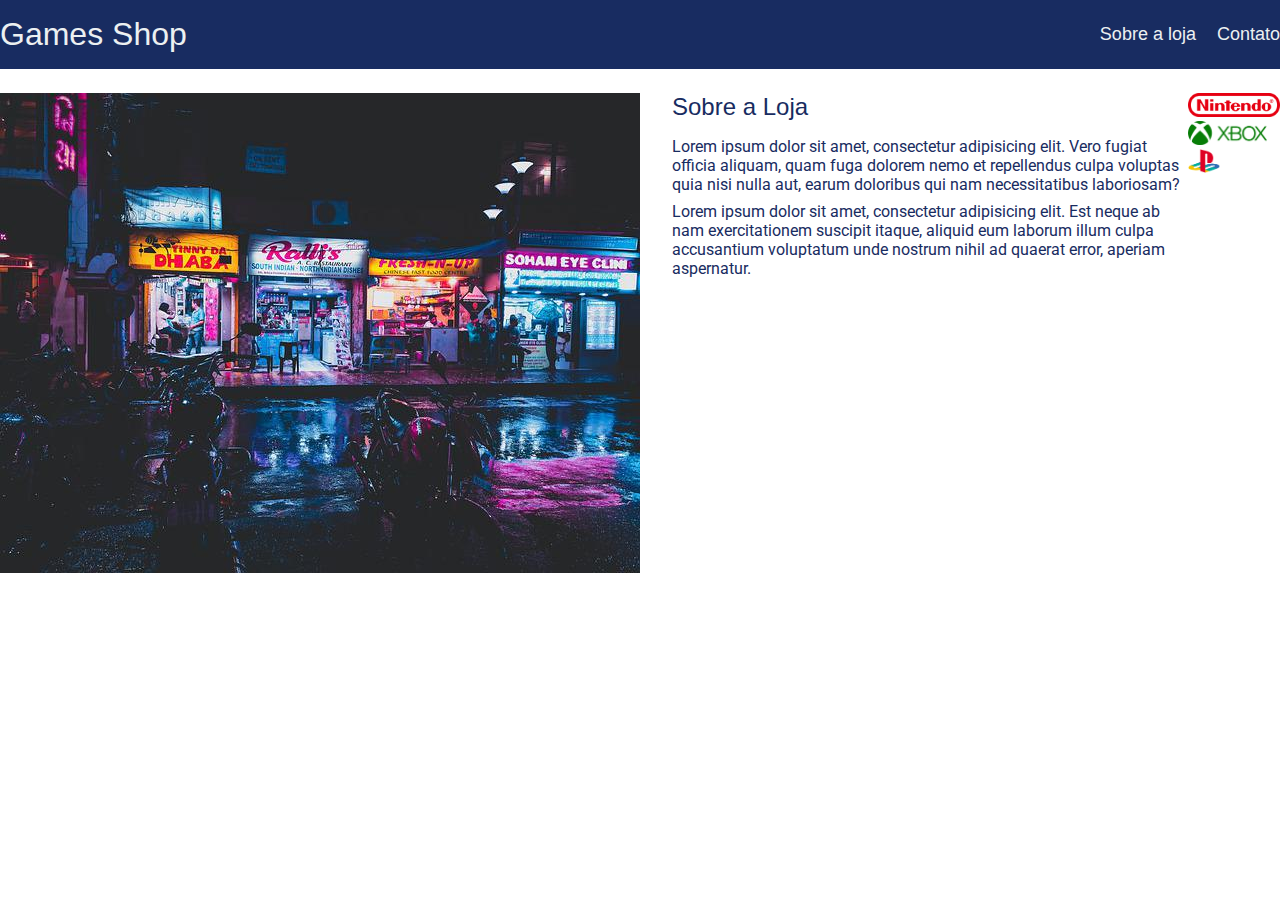
<file: Game Shop/index.html>
<!DOCTYPE html>
<html lang="pt-br">
<head>
    <meta charset="UTF-8">
    <meta name="viewport" content="width=device-width, initial-scale=1.0">
    <title>Game Shop - A sua loja de games</title>
    <link rel="stylesheet" href="./style.css">
    <link rel="preconnect" href="https://fonts.googleapis.com">
    <link rel="preconnect" href="https://fonts.gstatic.com" crossorigin>
    <link href="https://fonts.googleapis.com/css2?family=Roboto&display=swap" rel="stylesheet">
</head>
<body>
    <header>
    <div class="container">
        <h1>Games Shop</h1>
        <nav>
            <ul>
                <li>
                    <a href="#">Sobre a loja</a>
                </li>
                <li>
                    <a href="#">Contato</a>
                </li>
            </ul>
        </nav>
    </div>
    </header>
    <section>
        <div class="container">
            <img class="store-front" src="./images/loja.jpg" alt="fachada da loja Games Shop">
            <div>
                <h2>Sobre a Loja</h2>
                <p>
                    Lorem ipsum dolor sit amet, consectetur adipisicing elit. Vero fugiat officia aliquam, quam fuga dolorem nemo et repellendus culpa voluptas quia nisi nulla aut, earum doloribus qui nam necessitatibus laboriosam?
                </p>
                <p>Lorem ipsum dolor sit amet, consectetur adipisicing elit. Est neque ab nam exercitationem suscipit itaque, aliquid eum laborum illum culpa accusantium voluptatum unde nostrum nihil ad quaerat error, aperiam aspernatur.</p>
            </div>
            <ul class="brands-list">
                <li><img src="./images/nintendo.png" alt="Nitendo"> </li>
                <li><img src="./images/xbox.png" alt="xbox"> </li>
                <li><img src="./images/playstation.png" alt="playstation"> </li>
            </ul>
        </div>
    </section>
</body>
</html>
</file>
<file: Game Shop/style.css>
* {
    margin: 0;
    padding: 0;
    box-sizing: border-box;
}

header,
section h2 {
    font-family: "Bungee", sans-serif;
}

body {
    font-family: "Roboto", sans-serif;
}

header {
    padding: 16px 0;
    background-color: #182c61;
    color: #ecf0f1;
}

header h1,
section h2 {
    font-weight: normal;
}

header nav li {
    display: inline;
    margin-left: 16px;
    font-size: 18px;
}

header nav li a {
    color: #ecf0f1;
    text-decoration: none;
}

.container {
    max-width: 1280px;
    width: 100%;
    margin: 0 auto;
}

header .container,
section .container {
    display: flex;
    align-items: center;
    justify-content: space-between;
}

.brands-list img {
    height: 24px;
}

.brands-list li {
    display: inline;
}

section .container {
    align-items: flex-start;
}

section {
    padding: 24px 0;
}

section h2 {
    margin-bottom: 16px;
}

section  {
    color: #182c61;
}

section p {
    margin-bottom: 8px;
}

.store-front {
    margin-right: 32px;
}
</file>
